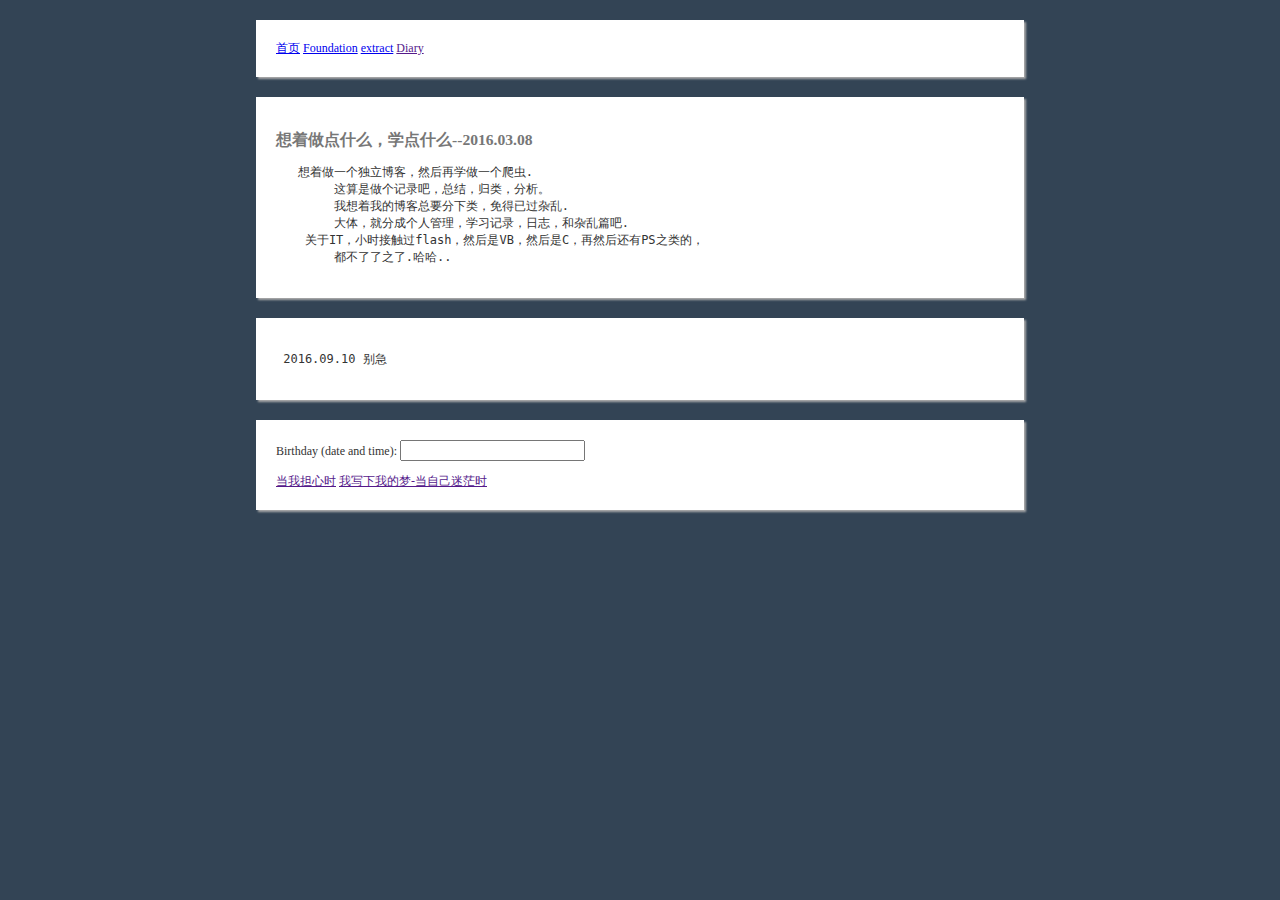
<file: index.html>
<!Doctype=html>
<html>
<head>
<meta charset="utf-8">
<title>cha.blog</title>
<link rel="stylesheet" href="cha.css">

</head>
<body>
<div id="wrap">
<article>	
<nav>
<a href="index.html">首页</a>
<a href="foundation.html">Foundation</a>
<a href="extract.html">extract</a>
<a href="">Diary</a>
</nav>
</article>
<article>
<h2>想着做点什么，学点什么--2016.03.08</h2>

<pre>
   想着做一个独立博客，然后再学做一个爬虫.
	这算是做个记录吧，总结，归类，分析。
	我想着我的博客总要分下类，免得已过杂乱.
	大体，就分成个人管理，学习记录，日志，和杂乱篇吧.
    关于IT，小时接触过flash，然后是VB，然后是C，再然后还有PS之类的，
	都不了了之了.哈哈..</pre>
</article>
<article>
<h2></h2>

<pre>
 2016.09.10 别急 </pre>
</article>
<article>
<form>
  Birthday (date and time):
  <input type="datetime" name="bdaytime">
</form>
<a href="">当我担心时</a>
<a href="">我写下我的梦-当自己迷茫时</a>
</article>
</div>
</body>
</html>
</file>
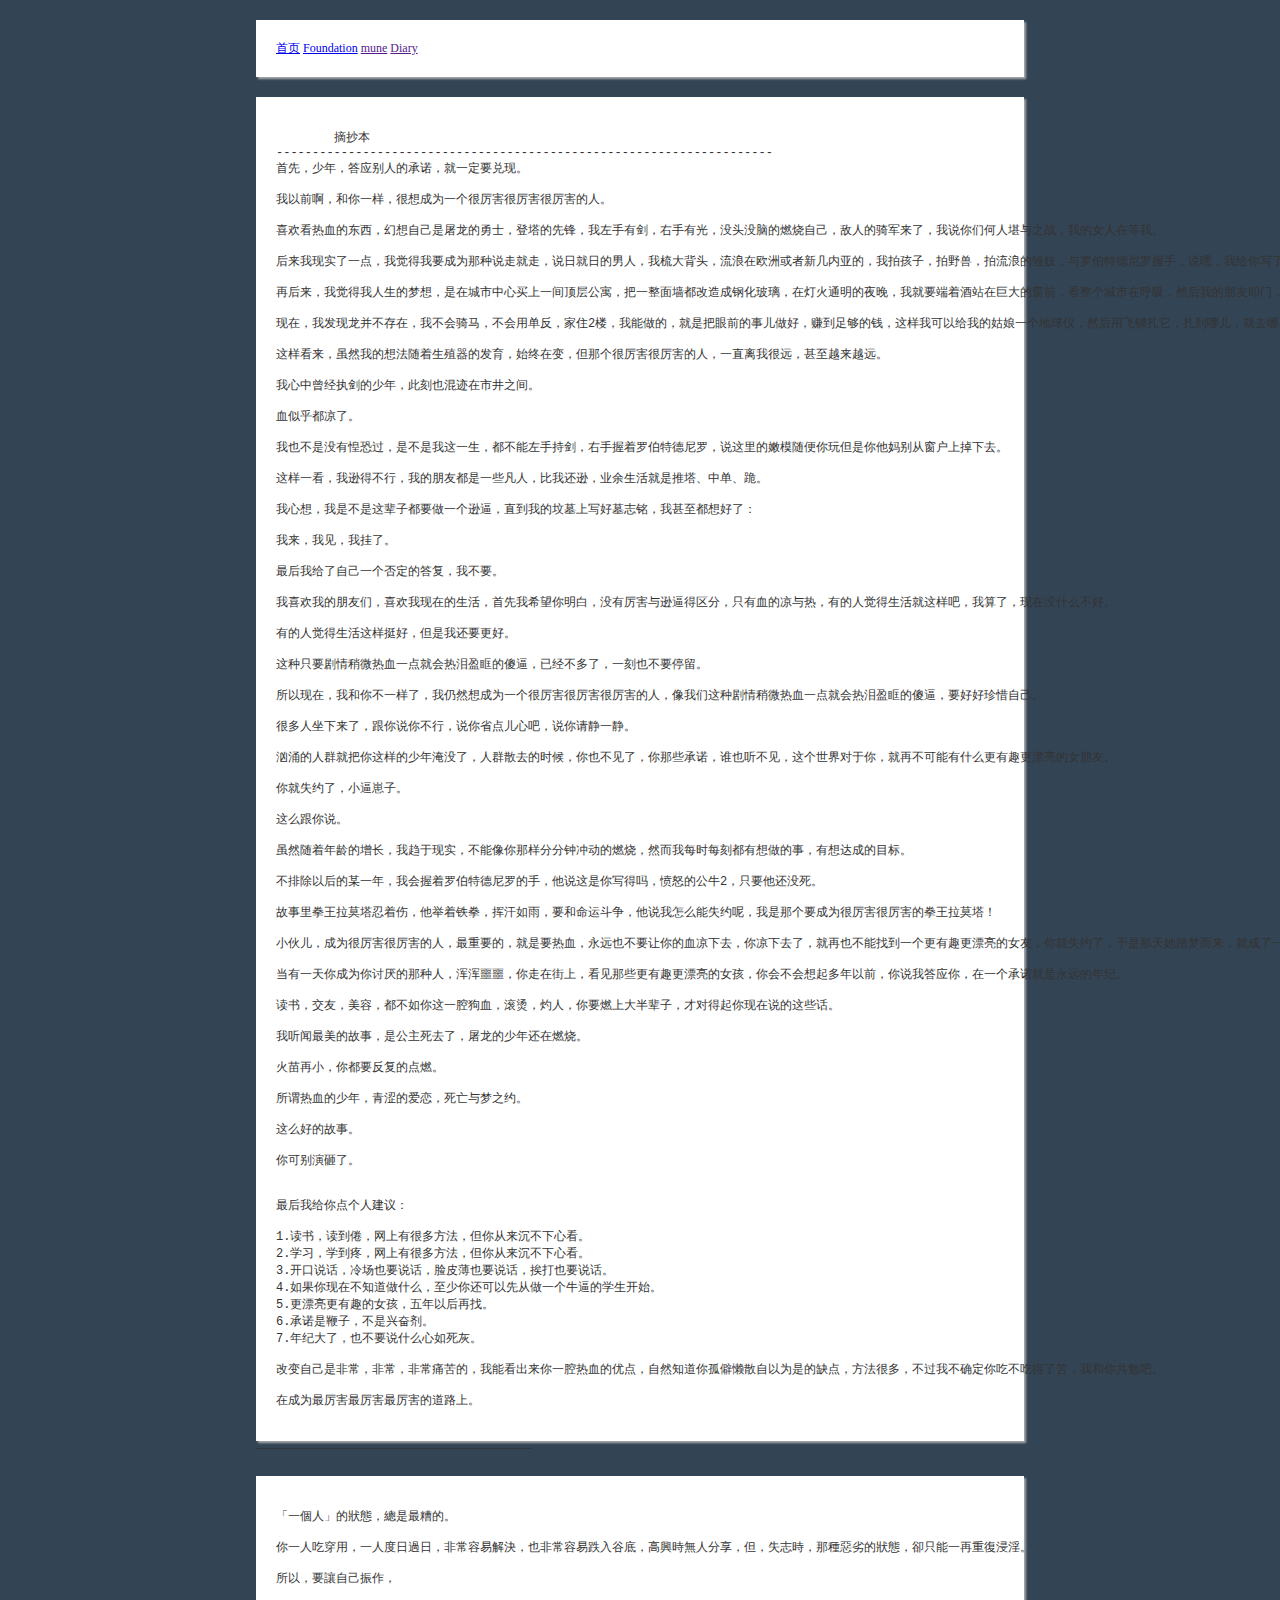
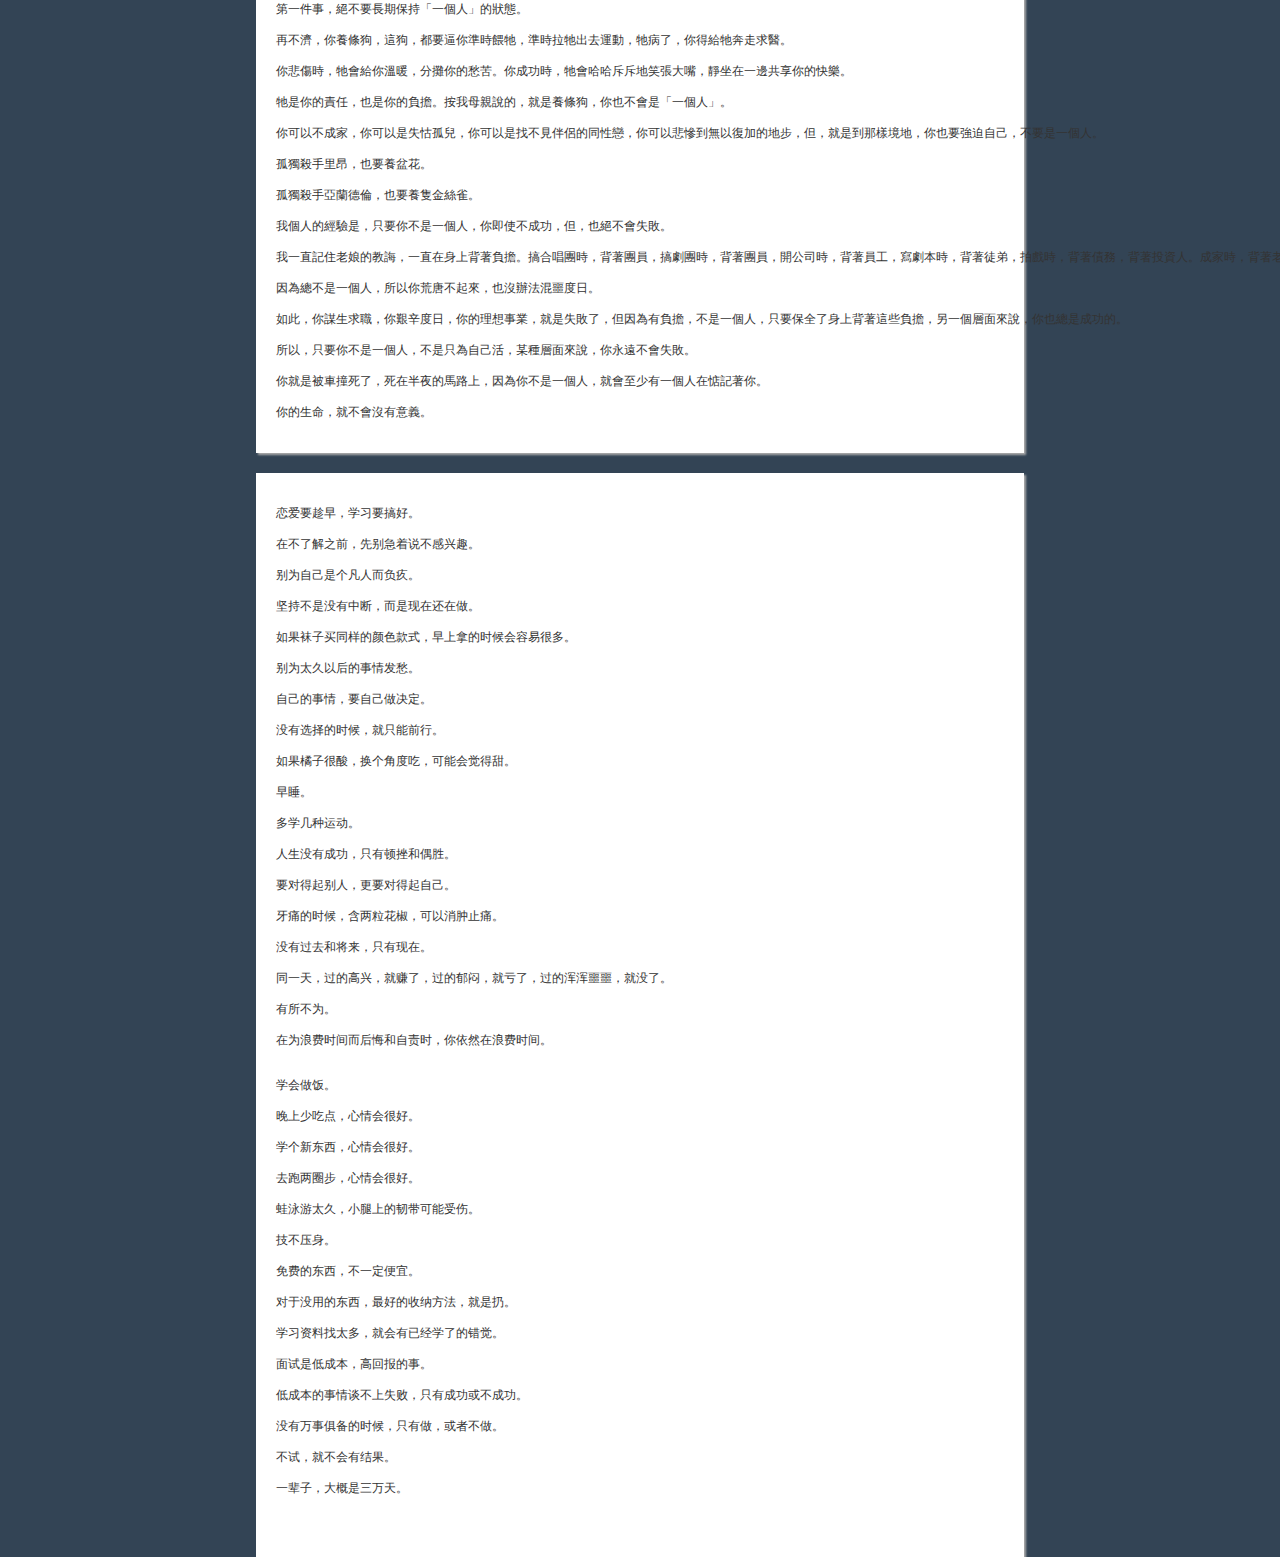
<file: extract.html>
<!Doctype=html>
<html>
<head>
<meta charset="utf-8">
<title>cha.blog</title>
<link rel="stylesheet" href="cha.css">
<style type="text/css">


</style>
</head>
<body>
<div id="wrap">
<article>
<nav>
<a href="index.html">首页</a>
<a href="foundation.html">Foundation</a>
<a href="">mune</a>
<a href="">Diary</a>
</nav>
</article>

<div>
<article>
<pre>
	摘抄本
---------------------------------------------------------------------
首先，少年，答应别人的承诺，就一定要兑现。

我以前啊，和你一样，很想成为一个很厉害很厉害很厉害的人。

喜欢看热血的东西，幻想自己是屠龙的勇士，登塔的先锋，我左手有剑，右手有光，没头没脑的燃烧自己，敌人的骑军来了，我说你们何人堪与之战，我的女人在等我。

后来我现实了一点，我觉得我要成为那种说走就走，说日就日的男人，我梳大背头，流浪在欧洲或者新几内亚的，我拍孩子，拍野兽，拍流浪的雏妓，与罗伯特德尼罗握手，说嘿，我给你写了愤怒的公牛2。

再后来，我觉得我人生的梦想，是在城市中心买上一间顶层公寓，把一整面墙都改造成钢化玻璃，在灯火通明的夜晚，我就要端着酒站在巨大的窗前，看整个城市在呼吸，然后我的朋友叩门，他带来了一打嫩模，我们就玩一些成年人的游戏

现在，我发现龙并不存在，我不会骑马，不会用单反，家住2楼，我能做的，就是把眼前的事儿做好，赚到足够的钱，这样我可以给我的姑娘一个地球仪，然后用飞镖扎它，扎到哪儿，就去哪儿玩。

这样看来，虽然我的想法随着生殖器的发育，始终在变，但那个很厉害很厉害的人，一直离我很远，甚至越来越远。

我心中曾经执剑的少年，此刻也混迹在市井之间。

血似乎都凉了。

我也不是没有惶恐过，是不是我这一生，都不能左手持剑，右手握着罗伯特德尼罗，说这里的嫩模随便你玩但是你他妈别从窗户上掉下去。

这样一看，我逊得不行，我的朋友都是一些凡人，比我还逊，业余生活就是推塔、中单、跪。

我心想，我是不是这辈子都要做一个逊逼，直到我的坟墓上写好墓志铭，我甚至都想好了：

我来，我见，我挂了。

最后我给了自己一个否定的答复，我不要。

我喜欢我的朋友们，喜欢我现在的生活，首先我希望你明白，没有厉害与逊逼得区分，只有血的凉与热，有的人觉得生活就这样吧，我算了，现在没什么不好。

有的人觉得生活这样挺好，但是我还要更好。

这种只要剧情稍微热血一点就会热泪盈眶的傻逼，已经不多了，一刻也不要停留。

所以现在，我和你不一样了，我仍然想成为一个很厉害很厉害很厉害的人，像我们这种剧情稍微热血一点就会热泪盈眶的傻逼，要好好珍惜自己。

很多人坐下来了，跟你说你不行，说你省点儿心吧，说你请静一静。

汹涌的人群就把你这样的少年淹没了，人群散去的时候，你也不见了，你那些承诺，谁也听不见，这个世界对于你，就再不可能有什么更有趣更漂亮的女朋友。

你就失约了，小逼崽子。

这么跟你说。

虽然随着年龄的增长，我趋于现实，不能像你那样分分钟冲动的燃烧，然而我每时每刻都有想做的事，有想达成的目标。

不排除以后的某一年，我会握着罗伯特德尼罗的手，他说这是你写得吗，愤怒的公牛2，只要他还没死。

故事里拳王拉莫塔忍着伤，他举着铁拳，挥汗如雨，要和命运斗争，他说我怎么能失约呢，我是那个要成为很厉害很厉害的拳王拉莫塔！

小伙儿，成为很厉害很厉害的人，最重要的，就是要热血，永远也不要让你的血凉下去，你凉下去了，就再也不能找到一个更有趣更漂亮的女友，你就失约了，于是那天她踏梦而来，就成了一个彻头彻尾的笑话。

当有一天你成为你讨厌的那种人，浑浑噩噩，你走在街上，看见那些更有趣更漂亮的女孩，你会不会想起多年以前，你说我答应你，在一个承诺就是永远的年纪。

读书，交友，美容，都不如你这一腔狗血，滚烫，灼人，你要燃上大半辈子，才对得起你现在说的这些话。

我听闻最美的故事，是公主死去了，屠龙的少年还在燃烧。

火苗再小，你都要反复的点燃。

所谓热血的少年，青涩的爱恋，死亡与梦之约。

这么好的故事。

你可别演砸了。


最后我给你点个人建议：

1.读书，读到倦，网上有很多方法，但你从来沉不下心看。
2.学习，学到疼，网上有很多方法，但你从来沉不下心看。
3.开口说话，冷场也要说话，脸皮薄也要说话，挨打也要说话。
4.如果你现在不知道做什么，至少你还可以先从做一个牛逼的学生开始。
5.更漂亮更有趣的女孩，五年以后再找。
6.承诺是鞭子，不是兴奋剂。
7.年纪大了，也不要说什么心如死灰。

改变自己是非常，非常，非常痛苦的，我能看出来你一腔热血的优点，自然知道你孤僻懒散自以为是的缺点，方法很多，不过我不确定你吃不吃得了苦，我和你共勉吧。

在成为最厉害最厉害最厉害的道路上。
</pre>
</article>
--------------------------------------------------------------------- 
<article>
<pre>
「一個人」的狀態，總是最糟的。

你一人吃穿用，一人度日過日，非常容易解決，也非常容易跌入谷底，高興時無人分享，但，失志時，那種惡劣的狀態，卻只能一再重復浸淫。

所以，要讓自己振作，

第一件事，絕不要長期保持「一個人」的狀態。

再不濟，你養條狗，這狗，都要逼你準時餵牠，準時拉牠出去運動，牠病了，你得給牠奔走求醫。

你悲傷時，牠會給你溫暖，分攤你的愁苦。你成功時，牠會哈哈斥斥地笑張大嘴，靜坐在一邊共享你的快樂。

牠是你的責任，也是你的負擔。按我母親說的，就是養條狗，你也不會是「一個人」。

你可以不成家，你可以是失怙孤兒，你可以是找不見伴侶的同性戀，你可以悲慘到無以復加的地步，但，就是到那樣境地，你也要強迫自己，不要是一個人。

孤獨殺手里昂，也要養盆花。

孤獨殺手亞蘭德倫，也要養隻金絲雀。

我個人的經驗是，只要你不是一個人，你即使不成功，但，也絕不會失敗。

我一直記住老娘的教誨，一直在身上背著負擔。搞合唱團時，背著團員，搞劇團時，背著團員，開公司時，背著員工，寫劇本時，背著徒弟，拍戲時，背著債務，背著投資人。成家時，背著老婆孩子。

因為總不是一個人，所以你荒唐不起來，也沒辦法混噩度日。

如此，你謀生求職，你艱辛度日，你的理想事業，就是失敗了，但因為有負擔，不是一個人，只要保全了身上背著這些負擔，另一個層面來說，你也總是成功的。

所以，只要你不是一個人，不是只為自己活，某種層面來說，你永遠不會失敗。

你就是被車撞死了，死在半夜的馬路上，因為你不是一個人，就會至少有一個人在惦記著你。

你的生命，就不會沒有意義。
</pre>
</article>
<article>
<pre>
恋爱要趁早，学习要搞好。

在不了解之前，先别急着说不感兴趣。

别为自己是个凡人而负疚。

坚持不是没有中断，而是现在还在做。

如果袜子买同样的颜色款式，早上拿的时候会容易很多。

别为太久以后的事情发愁。

自己的事情，要自己做决定。

没有选择的时候，就只能前行。

如果橘子很酸，换个角度吃，可能会觉得甜。

早睡。

多学几种运动。

人生没有成功，只有顿挫和偶胜。

要对得起别人，更要对得起自己。

牙痛的时候，含两粒花椒，可以消肿止痛。

没有过去和将来，只有现在。

同一天，过的高兴，就赚了，过的郁闷，就亏了，过的浑浑噩噩，就没了。

有所不为。

在为浪费时间而后悔和自责时，你依然在浪费时间。


学会做饭。

晚上少吃点，心情会很好。

学个新东西，心情会很好。

去跑两圈步，心情会很好。

蛙泳游太久，小腿上的韧带可能受伤。

技不压身。

免费的东西，不一定便宜。

对于没用的东西，最好的收纳方法，就是扔。

学习资料找太多，就会有已经学了的错觉。

面试是低成本，高回报的事。

低成本的事情谈不上失败，只有成功或不成功。

没有万事俱备的时候，只有做，或者不做。

不试，就不会有结果。

一辈子，大概是三万天。


</pre>
</article>
</div>
</body>
</html>
</file>
<file: cha.css>
body{margin: 0; color: #333; background-color: #345; font-family: "microsoft yahei"; font-size: 12px;}
.tt{width=300px;height=400px;}
        /*文章区*/
        article{padding: 20px; margin-top: 20px; background-color: #fff; box-shadow: 2px 2px 2px #aaa;}
        article h1{font-size: 1.5em}
        article h2{font-size: 1.3em; color: #777}
        article .author, article .addtime{color: #999}
        article p{text-indent: 2em; font-size: 14px;}
#wrap {width:60%;margin:0 auto;}
        /*表格*/
        table{border: 0; width: 50%; border-collapse: collapse}
        td, th{border: 0; padding: 5px; border: 1px #ccc solid; }
        th{background: #333; color: #fff; text-align: left}
        tr:last-child{background: #ccc; font-weight: bold}
</file>
